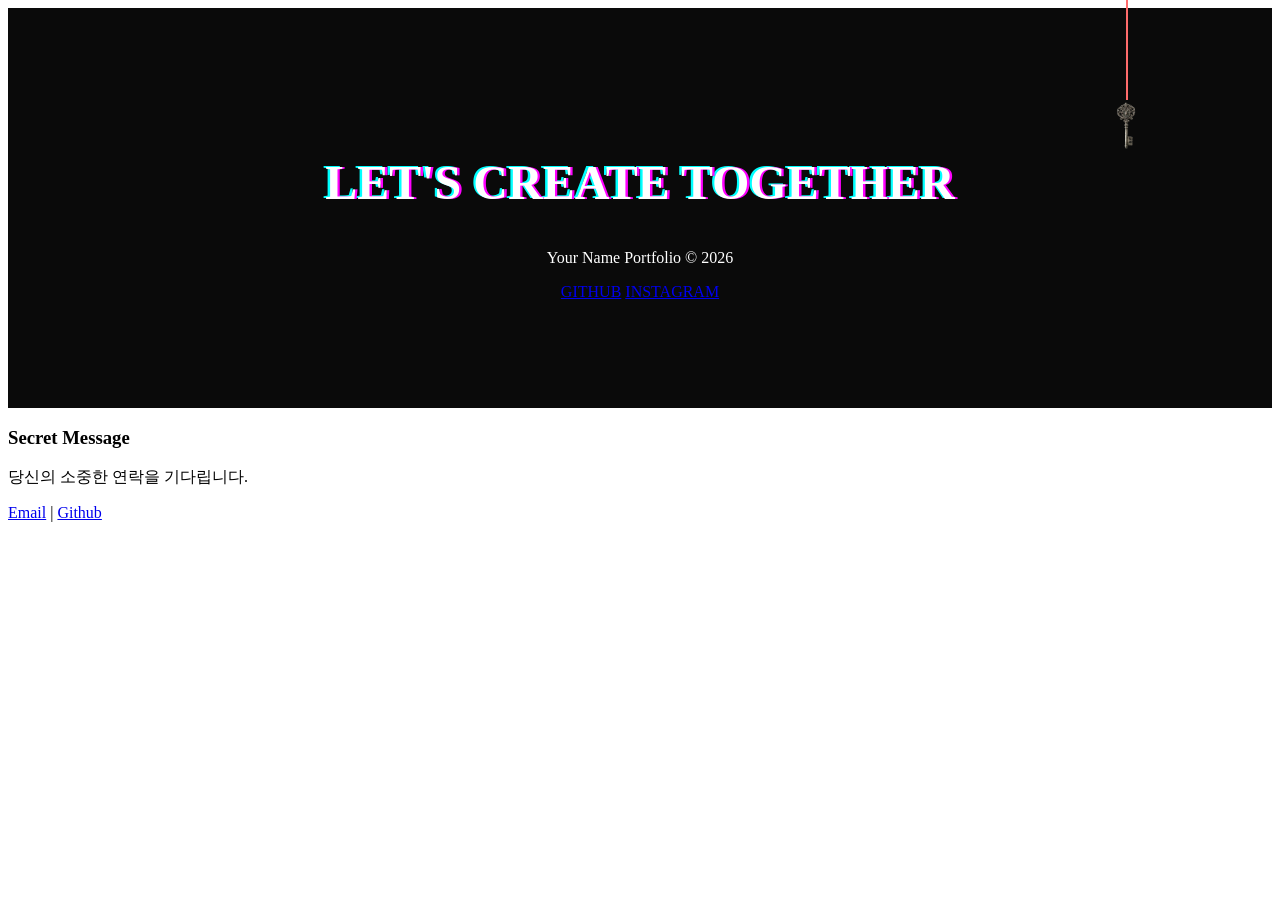
<file: f/f.html>
<!DOCTYPE html>
<html lang="en">
<head>
    <meta charset="UTF-8">
    <meta name="viewport" content="width=device-width, initial-scale=1.0">
    <title>Document</title>
    <link rel="stylesheet" href="f.css">
    <script src="f.js"></script>
</head>
<body>
    
</body>
</html>

<footer class="dynamic-footer">
    <canvas id="particleCanvas"></canvas>
    
    <div class="footer-content">
        <h2 class="glitch" data-text="LET'S CREATE TOGETHER">LET'S CREATE TOGETHER</h2>
        <p>Your Name Portfolio &copy; 2026</p>
        <div class="social-icons">
            <a href="#">GITHUB</a>
            <a href="#">INSTAGRAM</a>
        </div>
    </div>
</footer>




<footer class="vintage-footer">
    <div class="lace-border"></div>
    
    <div class="footer-envelope" id="envelope">
        <div class="ribbon-wrap">
            <div class="ribbon-left"></div>
            <div class="ribbon-right"></div>
            <!-- 이모지를 지우고 이미지가 들어갈 공간만 남깁니다 -->
            <div class="wax-seal"></div>
        </div>
        
        <div class="letter-content">
            <h3>Secret Message</h3>
            <p>당신의 소중한 연락을 기다립니다.</p>
            <div class="links">
                <a href="#">Email</a> | <a href="#">Github</a>
            </div>
        </div>
    </div>
</footer>
<!-- 기존 푸터 내부에 추가 -->
<div class="parallax-key-container">
    <div class="hanging-ribbon"></div>
    <img src="../img/key1.png" alt="Key" class="falling-key" id="scrollKey">
</div>
</file>
<file: f/f.css>
/* 푸터 컨테이너 */
.dynamic-footer {
    position: relative;
    height: 400px;
    background: #0a0a0a; /* 어두운 배경에서 효과가 더 잘 보입니다 */
    overflow: hidden;
    display: flex;
    align-items: center;
    justify-content: center;
    color: #fff;
}

#particleCanvas {
    position: absolute;
    top: 0;
    left: 0;
    width: 100%;
    height: 100%;
}

.footer-content {
    position: relative; /* 캔버스 위에 보이도록 설정 */
    z-index: 1;
    text-align: center;
}

/* 글리치 애니메이션 효과 */
.glitch {
    font-size: 3rem;
    font-weight: bold;
    position: relative;
    text-shadow: 0.05em 0 0 #ff00ff, -0.05em -0.025em 0 #00ffff;
    animation: glitch 1s infinite;
}

@keyframes glitch {
    0% { transform: translate(0); }
    20% { transform: translate(-2px, 2px); }
    40% { transform: translate(-2px, -2px); }
    60% { transform: translate(2px, 2px); }
    80% { transform: translate(2px, -2px); }
    100% { transform: translate(0); }
}


.parallax-key-container {
    position: absolute;
    top: -200px; 
    right: 10%;
    z-index: 10;
    pointer-events: none; 
    transition: transform 0.5s cubic-bezier(0.17, 0.67, 0.83, 0.67);
 } 

.hanging-ribbon {
    width: 2px;
    height: 300px;
    background: #ff6b6b;
    margin: 0 auto;
}

.falling-key {
    width: 50px;
    height: auto;
    transform-origin: top center;
    animation: sway 3s ease-in-out infinite;
} 

@keyframes sway {
    0%, 100% { transform: rotate(-5deg); }
    50% { transform: rotate(5deg); }
}
</file>
